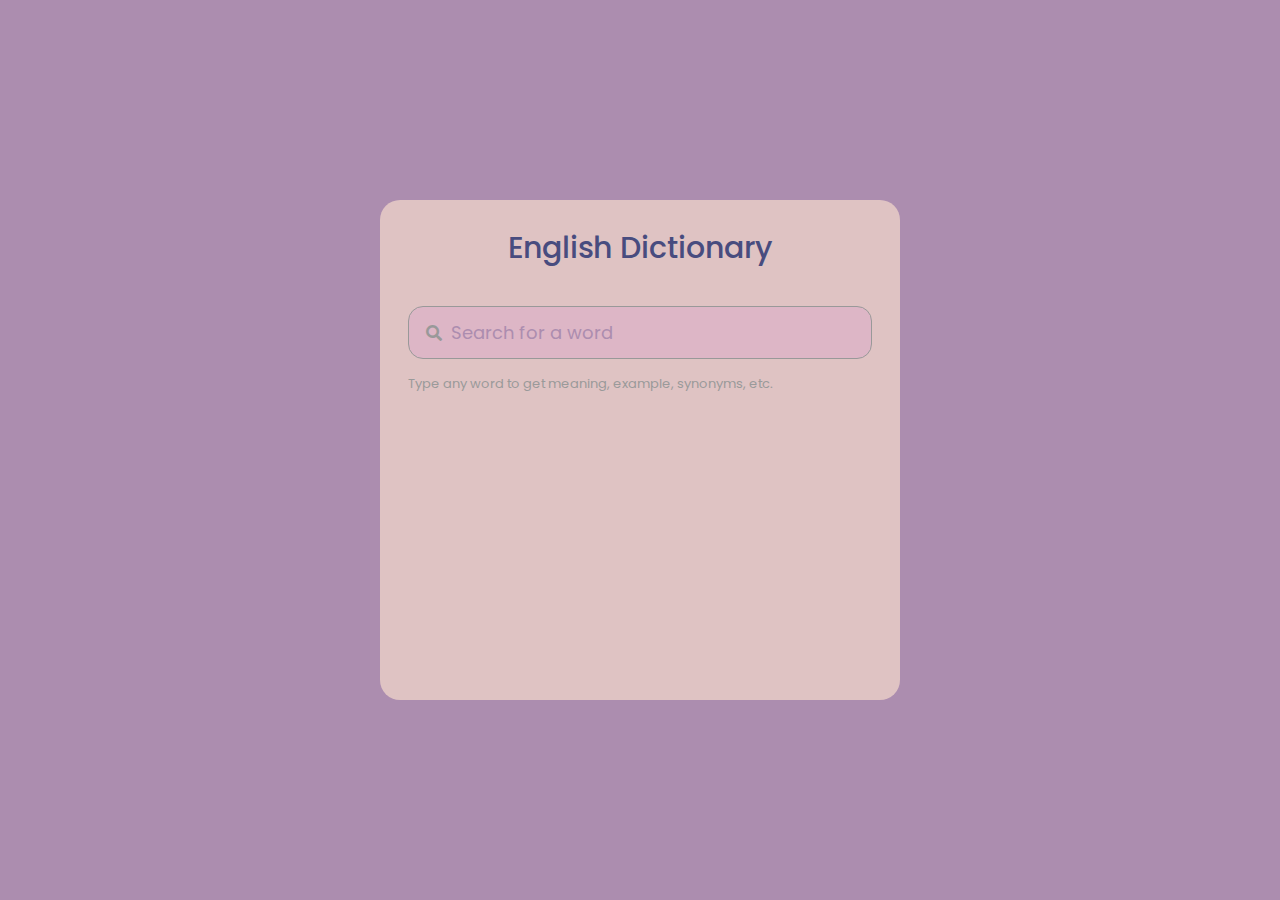
<file: index.html>
<!DOCTYPE html>
<html lang="en" dir="ltr">
  <head>
    <meta charset="utf-8">  
    <title>Dictionary</title>
    <meta name="viewport" content="width=device-width, initial-scale=1.0">
    <link rel="stylesheet" href="style.css">

    <link rel="stylesheet" href="https://cdnjs.cloudflare.com/ajax/libs/font-awesome/5.15.3/css/all.min.css"/>

  </head>

  <body>
    <div class="wrapper">

      <header>English Dictionary</header>

      <div class="search">
        <input type="text" placeholder="Search for a word" required spellcheck="true">
        <i class="fas fa-search"></i>
      </div>

      <p class="info-text">Type any word to get meaning, example, synonyms, etc.</p>

      <ul>
        
        <li class="word">
          <div class="details">
            <p>_</p>
            <span>_</span>
          </div>
        </li>

        <div class="content">

          <li class="meaning">
            <div class="details">
              <p>Meaning</p>
              <span>___</span>
            </div>
          </li>

          <li class="example">
            <div class="details">
              <p>Example</p>
              <span>___</span>
            </div>
          </li>

          <li class="synonyms">
            <div class="details">
              <p>Synonyms</p>
              <div class="list"></div>
            </div>
          </li>

        </div>
      </ul>

    </div>

    <script src="script.js"></script>
  </body>
</html>
</file>
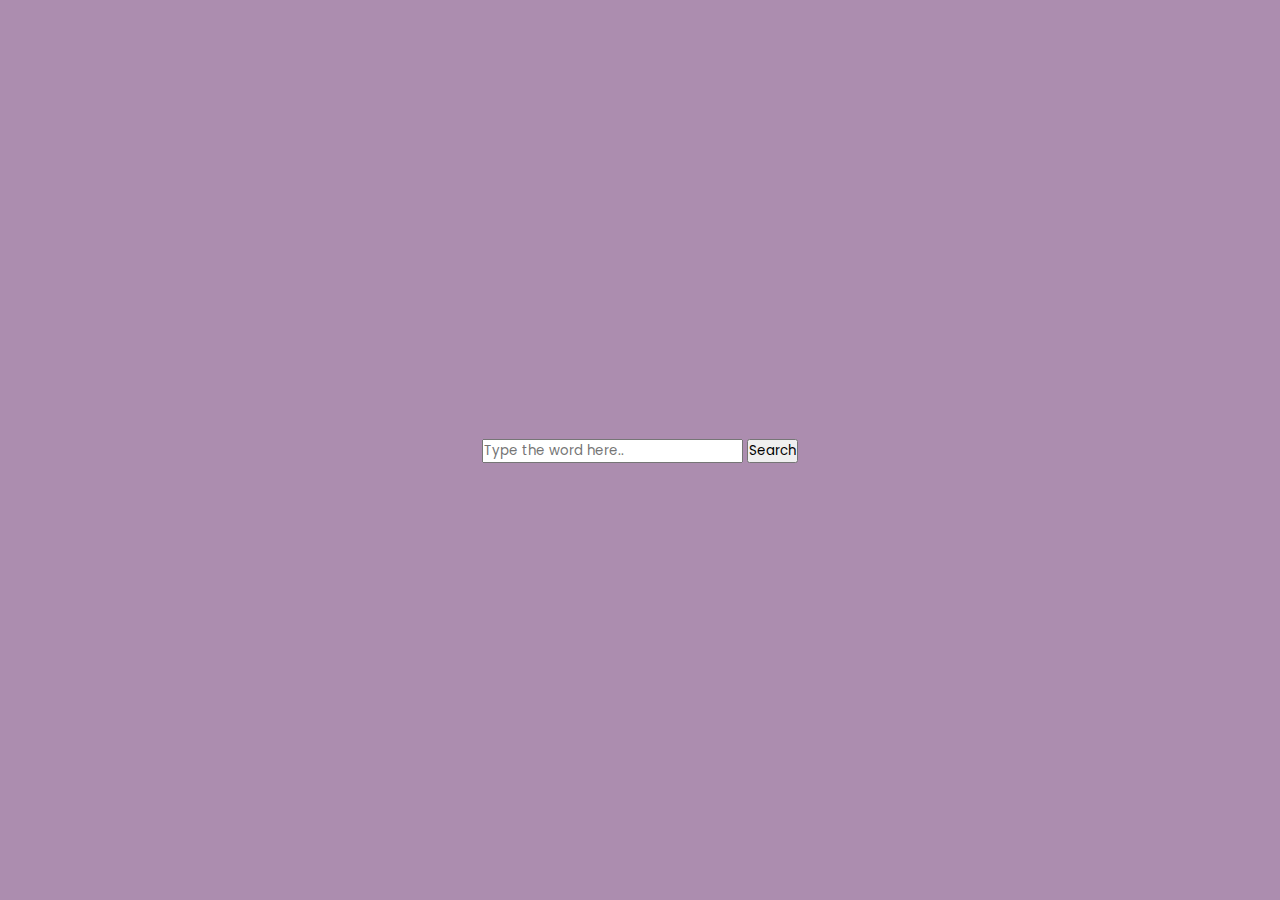
<file: 1.html>
<!DOCTYPE html>
<html lang="en">

<head>
      <meta name="viewport" content="width=device-width, initial-scale=1.0" />
      <!-- Font Awesome -->
      <link rel="stylesheet" href="https://cdnjs.cloudflare.com/ajax/libs/font-awesome/5.15.4/css/all.min.css" />
      <!-- Google Fonts -->
      <link href="https://fonts.googleapis.com/css2?family=Poppins&display=swap" rel="stylesheet" />
      <!-- Stylesheet -->
      <link rel="stylesheet" href="style.css" />
      <title>Dictionary</title>
</head>

<body>
      <audio id="sound"></audio>
      <div class="container">
            <div class="search-box">
                  <input type="text" placeholder="Type the word here.." id="inp-word" />
                  <button id="search-btn">Search</button>
            </div>
            <div class="result" id="result"></div>
      </div>
      <!-- Script -->
      <script src="script.js"></script>
</body>

</html>
</file>
<file: style.css>
@import url('https://fonts.googleapis.com/css2?family=Poppins:wght@400;500;600;700&display=swap');

* {
  margin: 0;
  padding: 0;
  box-sizing: border-box;
  font-family: 'Poppins', sans-serif;
}


body {
  display: flex;
  align-items: center;
  justify-content: center;
  min-height: 100vh;
  background-color: #AC8DAF;
  overflow: hidden;
  position: relative;
}

::selection {
  color: #FFE0E9;
  background: #AC8DAF;
}

.wrapper {
  width: 520px;
  height: 500px;
  border-radius: 20px;
  background: #dfc3c3;
  padding: 25px 28px 45px;
}

.wrapper header {
  font-size: 30px;
  font-weight: 500;
  color: #484C7F;
  text-align: center;
}

.wrapper .search {
  position: relative;
  margin: 35px 0 18px;
}

.search input {
  height: 53px;
  width: 100%;
  outline: none;
  font-size: 18px;
  border-radius: 15px;
  padding: 0 42px;
  background-color: #DDB6C6;
  border: 1px solid #999;
}

.search input::placeholder {
  color: #AC8DAF;
}

.search :where(i, span) {
  position: absolute;
  top: 50%;
  color: #999;
  transform: translateY(-50%);
}

.search i {
  left: 18px;
  font-size: 16px;
}

.search span {
  right: 15px;
  cursor: pointer;
  font-size: 18px;
  display: none;
}

.wrapper .info-text {
  font-size: 13px;
  color: #9A9A9A;
  margin: -3px 0 -10px;
}

.wrapper.active .info-text {
  display: none;
}

.info-text span {
  font-weight: 500;
}

.wrapper ul {
  height: 0;
  opacity: 0;
  padding-right: 1px;
  overflow-y: hidden;
  transition: all 0.2s ease;
}

.wrapper.active ul {
  opacity: 1;
  height: 305px;
}

.wrapper ul li {
  display: flex;
  list-style: none;
  margin-bottom: 5px;
  align-items: center;
  padding-bottom: 10px;
  border-bottom: 1px solid #D9D9D9;
  justify-content: space-between;
}

ul li:last-child {
  margin-bottom: 0;
  border-bottom: 0;
  padding-bottom: 0;
}
ul .word p {
  color: #484C7F;
  font-size: 22px;
  font-weight: 500;
}
ul .word span {
  font-size: 12px;
  color: #666464;
}
ul .word i {
  color: #999;
  font-size: 15px;
  cursor: pointer;
}
ul .content {
  max-height: 215px;
  overflow-y: auto;
}
ul .content::-webkit-scrollbar {
  width: 0px;
}
.content li .details {
  padding-left: 10px;
  border-radius: 4px 0 0 4px;
  color: #484C7F;
  border-left: 3px solid #AC8DAF;
}

.content li p {
  font-size: 17px;
  font-weight: 500;
}

.content li span {
  font-size: 15px;
  color: black;
}

.content .synonyms .list {
  display: flex;
  flex-wrap: wrap;
}

.content .synonyms span {
  cursor: pointer;
  margin-right: 5px;
}
</file>
